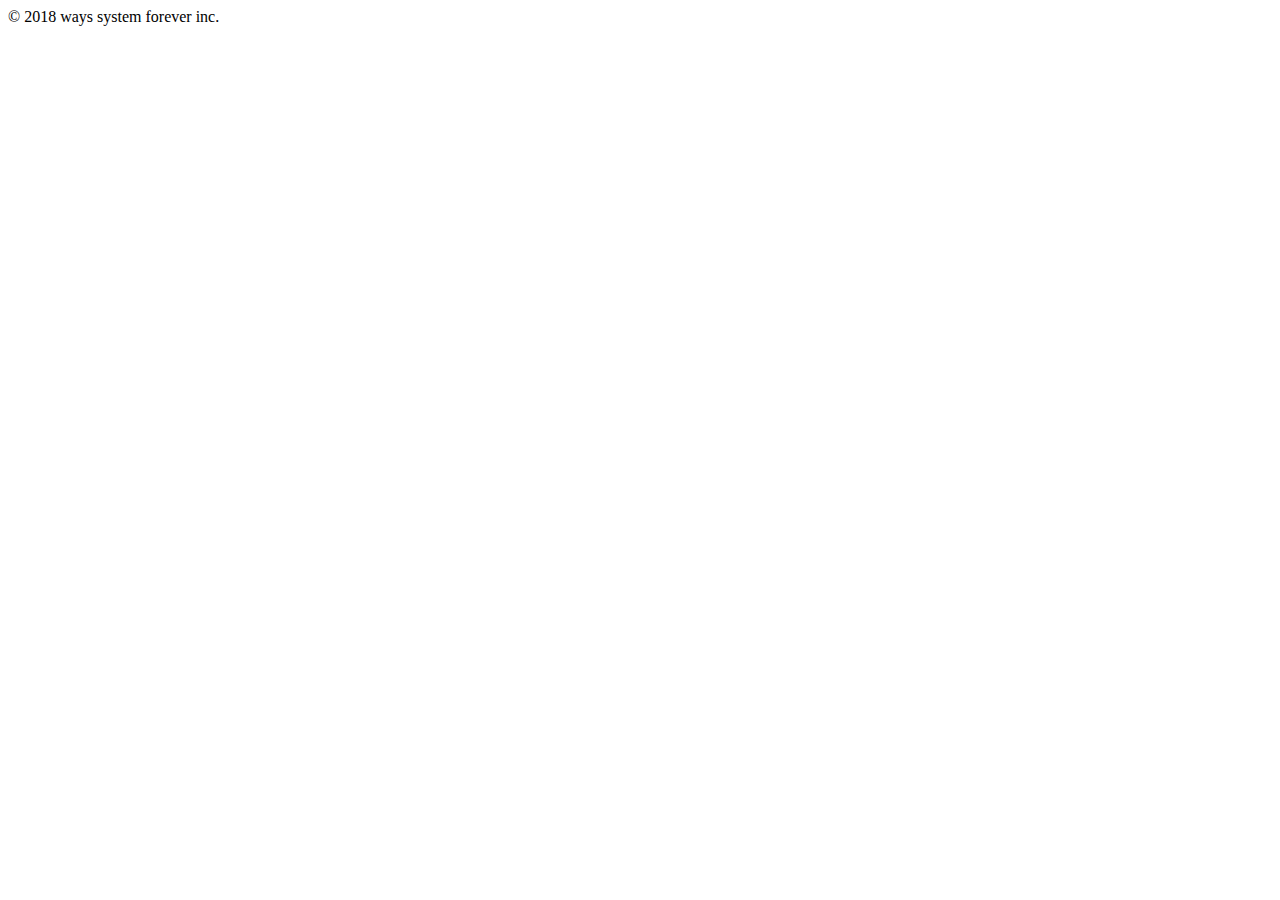
<file: src/main/resources/templates/footer.html>
<!doctype html>
<html xmlns:th="http://wwww.thymeleaf.org">
<body>
<div th:fragment="footer" class="uk-position-bottom-right uk-padding" uk-sticky="">
    <footer>&copy; 2018 ways system forever inc.</footer>
</div>
</body>
</html>
</file>
